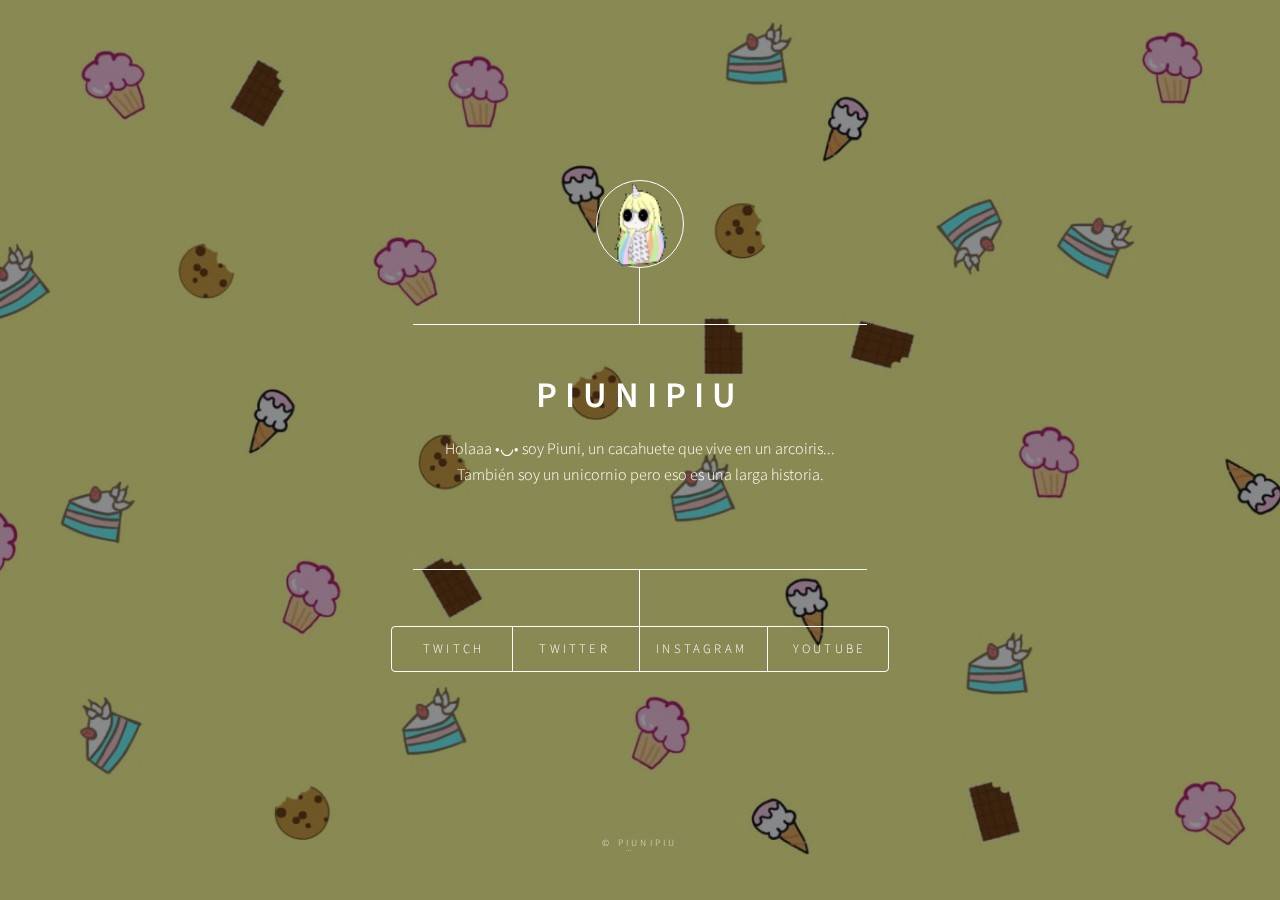
<file: index.html>
<!DOCTYPE HTML>
<html>

<head>
	<title>PiuniPiu</title>
	<meta charset="utf-8" />
	<meta name="viewport" content="width=device-width, initial-scale=1, user-scalable=no" />
	<link rel="stylesheet" href="assets/css/main.css" />
	<noscript>
		<link rel="stylesheet" href="assets/css/noscript.css" /></noscript>
	<script src="https://embed.twitch.tv/embed/v1.js"></script>
</head>

<body class="is-preload">

	<div id="wrapper">

		<header id="header">
			<div class="logo">
				<span class="responsive-iframe"><img class="responsive-iframe" src="images/avatar2.png"></span>
			</div>
			<div class="content">
				<div class="inner">
					<h1>PiuniPiu</h1>
					<También>Holaaa •◡• soy Piuni, un cacahuete que vive en un arcoiris... <br /> También soy un
						unicornio pero eso es una larga historia.</p>
				</div>
			</div>
			<nav>
				<ul>
					<li><a href="#twitch">Twitch</a></li>
					<li><a href="#twitter">Twitter</a></li>
					<li><a href="#instagram">Instagram</a></li>
					<li><a href="#youtube">YouTube</a></li>
				</ul>
			</nav>
		</header>

		<div id="main">

			<article id="twitch">
				<h2 class="major">Twitch</h2>
				<p>Puedes ver mi directo desde aquí mientras me apoyas sin anuncios o si lo
					deseas, desde la <a href="https://twitch.tv/piunipiu">página oficial de Twitch</a></p>
				<div class="twitch">
					<div class="twitch-video">
						<iframe src="https://player.twitch.tv/?channel=piunipiu&parent=piunipiu.ml&autoplay=true"
							frameborder="0" scrolling="no" allowfullscreen="true" height="100%" width="100%">
						</iframe>
					</div>
					<div class="twitch-chat">
						<iframe frameborder="0" scrolling="no"
							src="https://www.twitch.tv/embed/piunipiu/chat?parent=piunipiu.ml" height="100%"
							width="100%">
						</iframe>
					</div>
				</div>
			</article>

			<article id="twitter">
				<h2 class="major">Twitter</h2>
				<p>Puedes ver mi feed de Twitter desde aquí, pero si lo prefieres, míralo desde la <a
						href="https://twitter.com/piunipiu">página web</a></p>

				<a class="twitter-timeline" data-lang="es" data-dnt="true" data-height="400" data-theme="light"
					href="https://twitter.com/PiuniPiu">Tweets por PiuniPiu</a>
				<script async src="https://platform.twitter.com/widgets.js" charset="utf-8"></script>
			</article>

			<article id="instagram">
				<h2 class="major">Instagram</h2>
				<p>Tarda unos segundos debido a un fix, lamentamos las molestias.</p>
				<script>
					function delayRedirect() {
						document.getElementById('delayMsg').innerHTML =
							'Serás redirigido después de <span id="countDown">10</span> segundos. <br></br> De este modo ayudas a Piuni sin hacer nada!';
						var count = 10;
						setInterval(function () {
							count--;
							document.getElementById('countDown').innerHTML = count;
							if (count == 0) {
								window.location = 'https://instagram.com/piunipiu';
							}
						}, 1000);
					}

					function Redirect() {
						window.location = 'https://instagram.com/piunipiu';
					}
				</script>
				<script>
					function sleep(milliseconds) {
						const date = Date.now();
						let currentDate = null;
						do {
							currentDate = Date.now();
						} while (currentDate - date < milliseconds);
					}
				</script>
				<div id="delayMsg"></div>
				<script>
					window.setInterval(function () {
						if (window.location.href === "https://piunipiu.ml/#instagram") {
							delayRedirect();
							
						}
						sleep(15000);
					}, 2500);
				</script>
			</article>

			<article id="youtube">
				<h2 class="major">Youtube</h2>
				<p>Puedes ver mi último vídeo desde aquí, pero si prefieres, míralo desde la <a
						href="https://www.youtube.com/channel/UCPmYHaB1KLJynEJjKEaDadA">app de Youtube</a></p>

				<script src="https://ajax.googleapis.com/ajax/libs/jquery/2.1.1/jquery.min.js"></script>
				<script>
					var channelID = "UCPmYHaB1KLJynEJjKEaDadA";
					var reqURL = "https://www.youtube.com/feeds/videos.xml?channel_id=";
					$.getJSON("https://api.rss2json.com/v1/api.json?rss_url=" + encodeURIComponent(reqURL) + channelID, function (
						data) {
						var link = data.items[0].link;
						var id = link.substr(link.indexOf("=") + 1);
						$("#youtube_video").attr("src", "https://youtube.com/embed/" + id + "?controls=0&showinfo=0&rel=0");
					});
				</script>

				<iframe id="youtube_video" class="responsive-iframe1" frameborder="0" allowfullscreen></iframe>
			</article>

		</div>
		<footer id="footer">
			<p class="copyright">&copy; P<a href="https://piunipiu.ml/.old/">i</a>uniPiu</a></p>
		</footer>
	</div>
	<div id="bg"></div>
	<script src="assets/js/jquery.min.js"></script>
	<script src="assets/js/browser.min.js"></script>
	<script src="assets/js/breakpoints.min.js"></script>
	<script src="assets/js/util.js"></script>
	<script src="assets/js/main.js"></script>

</body>

</html>
</file>
<file: assets/css/noscript.css>
/*
	Dimension by HTML5 UP
	html5up.net | @ajlkn
	Free for personal and commercial use under the CCA 3.0 license (html5up.net/license)
*/

/* BG */

	body.is-preload #bg:before {
		background-color: transparent;
	}

/* Header */

	body.is-preload #header {
		-moz-filter: none;
		-webkit-filter: none;
		-ms-filter: none;
		filter: none;
	}

		body.is-preload #header > * {
			opacity: 1;
		}

		body.is-preload #header .content .inner {
			max-height: none;
			padding: 3rem 2rem;
			opacity: 1;
		}

/* Main */

	#main article {
		opacity: 1;
		margin: 4rem 0 0 0;
	}
</file>
<file: assets/css/main.css>
@import url(fontawesome-all.min.css);
@import url("https://fonts.googleapis.com/css?family=Source+Sans+Pro:300italic,600italic,300,600");

html,
body,
div,
span,
applet,
object,
iframe,
h1,
h2,
h3,
h4,
h5,
h6,
p,
blockquote,
pre,
a,
abbr,
acronym,
address,
big,
cite,
code,
del,
dfn,
em,
img,
ins,
kbd,
q,
s,
samp,
small,
strike,
strong,
sub,
sup,
tt,
var,
b,
u,
i,
center,
dl,
dt,
dd,
ol,
ul,
li,
fieldset,
form,
label,
legend,
table,
caption,
tbody,
tfoot,
thead,
tr,
th,
td,
article,
aside,
canvas,
details,
embed,
figure,
figcaption,
footer,
header,
hgroup,
menu,
nav,
output,
ruby,
section,
summary,
time,
mark,
audio,
video {
	margin: 0;
	padding: 0;
	border: 0;
	font-size: 100%;
	font: inherit;
	vertical-align: baseline;
}

article,
aside,
details,
figcaption,
figure,
footer,
header,
hgroup,
menu,
nav,
section {
	display: block;
}

body {
	line-height: 1;
}

ol,
ul {
	list-style: none;
}

blockquote,
q {
	quotes: none;
}

blockquote:before,
blockquote:after,
q:before,
q:after {
	content: '';
	content: none;
}

table {
	border-collapse: collapse;
	border-spacing: 0;
}

body {
	-webkit-text-size-adjust: none;
}

mark {
	background-color: transparent;
	color: inherit;
}

input::-moz-focus-inner {
	border: 0;
	padding: 0;
}

input,
select,
textarea {
	-moz-appearance: none;
	-webkit-appearance: none;
	-ms-appearance: none;
	appearance: none;
}

/* Basic */

@-ms-viewport {
	width: device-width;
}

@media screen and (max-width: 480px) {

	html,
	body {
		min-width: 320px;
	}

}

html {
	box-sizing: border-box;
}

*,
*:before,
*:after {
	box-sizing: inherit;
}

body {
	background: #1b1f22;
}

body.is-preload *,
body.is-preload *:before,
body.is-preload *:after {
	-moz-animation: none !important;
	-webkit-animation: none !important;
	-ms-animation: none !important;
	animation: none !important;
	-moz-transition: none !important;
	-webkit-transition: none !important;
	-ms-transition: none !important;
	transition: none !important;
}

/* Type */

html {
	font-size: 16pt;
}

@media screen and (max-width: 1680px) {

	html {
		font-size: 12pt;
	}

}

@media screen and (max-width: 736px) {

	html {
		font-size: 11pt;
	}

}

@media screen and (max-width: 360px) {

	html {
		font-size: 10pt;
	}

}

body,
input,
select,
textarea {
	color: #ffffff;
	font-family: "Source Sans Pro", sans-serif;
	font-weight: 300;
	font-size: 1rem;
	line-height: 1.65;
}

a {
	-moz-transition: color 0.2s ease-in-out, background-color 0.2s ease-in-out, border-bottom-color 0.2s ease-in-out;
	-webkit-transition: color 0.2s ease-in-out, background-color 0.2s ease-in-out, border-bottom-color 0.2s ease-in-out;
	-ms-transition: color 0.2s ease-in-out, background-color 0.2s ease-in-out, border-bottom-color 0.2s ease-in-out;
	transition: color 0.2s ease-in-out, background-color 0.2s ease-in-out, border-bottom-color 0.2s ease-in-out;
	border-bottom: dotted 1px rgba(255, 255, 255, 0.5);
	text-decoration: none;
	color: inherit;
}

a:hover {
	border-bottom-color: transparent;
}

strong,
b {
	color: #ffffff;
	font-weight: 600;
}

em,
i {
	font-style: italic;
}

p {
	margin: 0 0 2rem 0;
}

h1,
h2,
h3,
h4,
h5,
h6 {
	color: #ffffff;
	font-weight: 600;
	line-height: 1.5;
	margin: 0 0 1rem 0;
	text-transform: uppercase;
	letter-spacing: 0.2rem;
}

h1 a,
h2 a,
h3 a,
h4 a,
h5 a,
h6 a {
	color: inherit;
	text-decoration: none;
}

h1.major,
h2.major,
h3.major,
h4.major,
h5.major,
h6.major {
	border-bottom: solid 1px #ffffff;
	width: -moz-max-content;
	width: -webkit-max-content;
	width: -ms-max-content;
	width: max-content;
	padding-bottom: 0.5rem;
	margin: 0 0 2rem 0;
}

h1 {
	font-size: 2.25rem;
	line-height: 1.3;
	letter-spacing: 0.5rem;
}

h2 {
	font-size: 1.5rem;
	line-height: 1.4;
	letter-spacing: 0.5rem;
}

h3 {
	font-size: 1rem;
}

h4 {
	font-size: 0.8rem;
}

h5 {
	font-size: 0.7rem;
}

h6 {
	font-size: 0.6rem;
}

@media screen and (max-width: 736px) {

	h1 {
		font-size: 1.75rem;
		line-height: 1.4;
	}

	h2 {
		font-size: 1.25em;
		line-height: 1.5;
	}

}

sub {
	font-size: 0.8rem;
	position: relative;
	top: 0.5rem;
}

sup {
	font-size: 0.8rem;
	position: relative;
	top: -0.5rem;
}

blockquote {
	border-left: solid 4px #ffffff;
	font-style: italic;
	margin: 0 0 2rem 0;
	padding: 0.5rem 0 0.5rem 2rem;
}

code {
	background: rgba(255, 255, 255, 0.075);
	border-radius: 4px;
	font-family: "Courier New", monospace;
	font-size: 0.9rem;
	margin: 0 0.25rem;
	padding: 0.25rem 0.65rem;
}

pre {
	-webkit-overflow-scrolling: touch;
	font-family: "Courier New", monospace;
	font-size: 0.9rem;
	margin: 0 0 2rem 0;
}

pre code {
	display: block;
	line-height: 1.75;
	padding: 1rem 1.5rem;
	overflow-x: auto;
}

hr {
	border: 0;
	border-bottom: solid 1px #ffffff;
	margin: 2.75rem 0;
}

.align-left {
	text-align: left;
}

.align-center {
	text-align: center;
}

.align-right {
	text-align: right;
}

/* Form */

form {
	margin: 0 0 2rem 0;
}

form> :last-child {
	margin-bottom: 0;
}

form>.fields {
	display: -moz-flex;
	display: -webkit-flex;
	display: -ms-flex;
	display: flex;
	-moz-flex-wrap: wrap;
	-webkit-flex-wrap: wrap;
	-ms-flex-wrap: wrap;
	flex-wrap: wrap;
	width: calc(100% + 3rem);
	margin: -1.5rem 0 2rem -1.5rem;
}

form>.fields>.field {
	-moz-flex-grow: 0;
	-webkit-flex-grow: 0;
	-ms-flex-grow: 0;
	flex-grow: 0;
	-moz-flex-shrink: 0;
	-webkit-flex-shrink: 0;
	-ms-flex-shrink: 0;
	flex-shrink: 0;
	padding: 1.5rem 0 0 1.5rem;
	width: calc(100% - 1.5rem);
}

form>.fields>.field.half {
	width: calc(50% - 0.75rem);
}

form>.fields>.field.third {
	width: calc(100%/3 - 0.5rem);
}

form>.fields>.field.quarter {
	width: calc(25% - 0.375rem);
}

@media screen and (max-width: 480px) {

	form>.fields {
		width: calc(100% + 3rem);
		margin: -1.5rem 0 2rem -1.5rem;
	}

	form>.fields>.field {
		padding: 1.5rem 0 0 1.5rem;
		width: calc(100% - 1.5rem);
	}

	form>.fields>.field.half {
		width: calc(100% - 1.5rem);
	}

	form>.fields>.field.third {
		width: calc(100% - 1.5rem);
	}

	form>.fields>.field.quarter {
		width: calc(100% - 1.5rem);
	}

}

label {
	color: #ffffff;
	display: block;
	font-size: 0.8rem;
	font-weight: 300;
	letter-spacing: 0.2rem;
	line-height: 1.5;
	margin: 0 0 1rem 0;
	text-transform: uppercase;
}

input[type="text"],
input[type="password"],
input[type="email"],
input[type="tel"],
select,
textarea {
	-moz-appearance: none;
	-webkit-appearance: none;
	-ms-appearance: none;
	appearance: none;
	-moz-transition: border-color 0.2s ease-in-out, box-shadow 0.2s ease-in-out, background-color 0.2s ease-in-out;
	-webkit-transition: border-color 0.2s ease-in-out, box-shadow 0.2s ease-in-out, background-color 0.2s ease-in-out;
	-ms-transition: border-color 0.2s ease-in-out, box-shadow 0.2s ease-in-out, background-color 0.2s ease-in-out;
	transition: border-color 0.2s ease-in-out, box-shadow 0.2s ease-in-out, background-color 0.2s ease-in-out;
	background-color: transparent;
	border-radius: 4px;
	border: solid 1px #ffffff;
	color: inherit;
	display: block;
	outline: 0;
	padding: 0 1rem;
	text-decoration: none;
	width: 100%;
}

input[type="text"]:invalid,
input[type="password"]:invalid,
input[type="email"]:invalid,
input[type="tel"]:invalid,
select:invalid,
textarea:invalid {
	box-shadow: none;
}

input[type="text"]:focus,
input[type="password"]:focus,
input[type="email"]:focus,
input[type="tel"]:focus,
select:focus,
textarea:focus {
	background: rgba(255, 255, 255, 0.075);
	border-color: #ffffff;
	box-shadow: 0 0 0 1px #ffffff;
}

select {
	background-image: url("data:image/svg+xml;charset=utf8,%3Csvg xmlns='http://www.w3.org/2000/svg' width='40' height='40' preserveAspectRatio='none' viewBox='0 0 40 40'%3E%3Cpath d='M9.4,12.3l10.4,10.4l10.4-10.4c0.2-0.2,0.5-0.4,0.9-0.4c0.3,0,0.6,0.1,0.9,0.4l3.3,3.3c0.2,0.2,0.4,0.5,0.4,0.9 c0,0.4-0.1,0.6-0.4,0.9L20.7,31.9c-0.2,0.2-0.5,0.4-0.9,0.4c-0.3,0-0.6-0.1-0.9-0.4L4.3,17.3c-0.2-0.2-0.4-0.5-0.4-0.9 c0-0.4,0.1-0.6,0.4-0.9l3.3-3.3c0.2-0.2,0.5-0.4,0.9-0.4S9.1,12.1,9.4,12.3z' fill='%23ffffff' /%3E%3C/svg%3E");
	background-size: 1.25rem;
	background-repeat: no-repeat;
	background-position: calc(100% - 1rem) center;
	height: 2.75rem;
	padding-right: 2.75rem;
	text-overflow: ellipsis;
}

select option {
	color: #ffffff;
	background: #1b1f22;
}

select:focus::-ms-value {
	background-color: transparent;
}

select::-ms-expand {
	display: none;
}

input[type="text"],
input[type="password"],
input[type="email"],
select {
	height: 2.75rem;
}

textarea {
	padding: 0.75rem 1rem;
}

input[type="checkbox"],
input[type="radio"] {
	-moz-appearance: none;
	-webkit-appearance: none;
	-ms-appearance: none;
	appearance: none;
	display: block;
	float: left;
	margin-right: -2rem;
	opacity: 0;
	width: 1rem;
	z-index: -1;
}

input[type="checkbox"]+label,
input[type="radio"]+label {
	text-decoration: none;
	-moz-user-select: none;
	-webkit-user-select: none;
	-ms-user-select: none;
	user-select: none;
	color: #ffffff;
	cursor: pointer;
	display: inline-block;
	font-size: 0.8rem;
	font-weight: 300;
	margin: 0 0 0.5rem 0;
	padding-left: 2.65rem;
	padding-right: 0.75rem;
	position: relative;
}

input[type="checkbox"]+label:before,
input[type="radio"]+label:before {
	-moz-osx-font-smoothing: grayscale;
	-webkit-font-smoothing: antialiased;
	display: inline-block;
	font-style: normal;
	font-variant: normal;
	text-rendering: auto;
	line-height: 1;
	text-transform: none !important;
	font-family: 'Font Awesome 5 Free';
	font-weight: 900;
}

input[type="checkbox"]+label:before,
input[type="radio"]+label:before {
	-moz-transition: border-color 0.2s ease-in-out, box-shadow 0.2s ease-in-out, background-color 0.2s ease-in-out;
	-webkit-transition: border-color 0.2s ease-in-out, box-shadow 0.2s ease-in-out, background-color 0.2s ease-in-out;
	-ms-transition: border-color 0.2s ease-in-out, box-shadow 0.2s ease-in-out, background-color 0.2s ease-in-out;
	transition: border-color 0.2s ease-in-out, box-shadow 0.2s ease-in-out, background-color 0.2s ease-in-out;
	border-radius: 4px;
	border: solid 1px #ffffff;
	content: '';
	display: inline-block;
	height: 1.65rem;
	left: 0;
	line-height: 1.65rem;
	position: absolute;
	text-align: center;
	top: -0.15rem;
	width: 1.65rem;
}

input[type="checkbox"]:checked+label:before,
input[type="radio"]:checked+label:before {
	background: #ffffff !important;
	border-color: #ffffff !important;
	color: #1b1f22;
	content: '\f00c';
}

input[type="checkbox"]:focus+label:before,
input[type="radio"]:focus+label:before {
	background: rgba(255, 255, 255, 0.075);
	border-color: #ffffff;
	box-shadow: 0 0 0 1px #ffffff;
}

input[type="checkbox"]+label:before {
	border-radius: 4px;
}

input[type="radio"]+label:before {
	border-radius: 100%;
}

::-webkit-input-placeholder {
	color: rgba(255, 255, 255, 0.5) !important;
	opacity: 1.0;
}

:-moz-placeholder {
	color: rgba(255, 255, 255, 0.5) !important;
	opacity: 1.0;
}

::-moz-placeholder {
	color: rgba(255, 255, 255, 0.5) !important;
	opacity: 1.0;
}

:-ms-input-placeholder {
	color: rgba(255, 255, 255, 0.5) !important;
	opacity: 1.0;
}

.formerize-placeholder {
	color: rgba(255, 255, 255, 0.5) !important;
	opacity: 1.0;
}

/* Box */

.box {
	border-radius: 4px;
	border: solid 1px #ffffff;
	margin-bottom: 2rem;
	padding: 1.5em;
}

.box> :last-child,
.box> :last-child> :last-child,
.box> :last-child> :last-child> :last-child {
	margin-bottom: 0;
}

.box.alt {
	border: 0;
	border-radius: 0;
	padding: 0;
}

/* Icon */

.icon {
	text-decoration: none;
	border-bottom: none;
	position: relative;
}

.icon:before {
	-moz-osx-font-smoothing: grayscale;
	-webkit-font-smoothing: antialiased;
	display: inline-block;
	font-style: normal;
	font-variant: normal;
	text-rendering: auto;
	line-height: 1;
	text-transform: none !important;
	font-family: 'Font Awesome 5 Free';
	font-weight: 400;
}

.icon>.label {
	display: none;
}

.icon:before {
	line-height: inherit;
}

.icon.solid:before {
	font-weight: 900;
}

.icon.brands:before {
	font-family: 'Font Awesome 5 Brands';
}

/* Image */

.image {
	border-radius: 4px;
	border: 0;
	display: inline-block;
	position: relative;
}

.image:before {
	pointer-events: none;
	background-image: url("../../images/overlay.png");
	background-color: rgba(19, 21, 25, 0.5);
	border-radius: 4px;
	content: '';
	display: block;
	height: 100%;
	left: 0;
	opacity: 0.5;
	position: absolute;
	top: 0;
	width: 100%;
}

.image img {
	border-radius: 4px;
	display: block;
}

.image.left,
.image.right {
	max-width: 40%;
}

.image.left img,
.image.right img {
	width: 100%;
}

.image.left {
	float: left;
	padding: 0 1.5em 1em 0;
	top: 0.25em;
}

.image.right {
	float: right;
	padding: 0 0 1em 1.5em;
	top: 0.25em;
}

.image.fit {
	display: block;
	margin: 0 0 2rem 0;
	width: 100%;
}

.image.fit img {
	width: 100%;
}

.image.main {
	display: block;
	margin: 2.5rem 0;
	width: 100%;
}

.image.main img {
	width: 100%;
}

@media screen and (max-width: 736px) {

	.image.main {
		margin: 2rem 0;
	}

}

@media screen and (max-width: 480px) {

	.image.main {
		margin: 1.5rem 0;
	}

}

/* List */

ol {
	list-style: decimal;
	margin: 0 0 2rem 0;
	padding-left: 1.25em;
}

ol li {
	padding-left: 0.25em;
}

ul {
	list-style: disc;
	margin: 0 0 2rem 0;
	padding-left: 1em;
}

ul li {
	padding-left: 0.5em;
}

ul.alt {
	list-style: none;
	padding-left: 0;
}

ul.alt li {
	border-top: solid 1px #ffffff;
	padding: 0.5em 0;
}

ul.alt li:first-child {
	border-top: 0;
	padding-top: 0;
}

dl {
	margin: 0 0 2rem 0;
}

dl dt {
	display: block;
	font-weight: 600;
	margin: 0 0 1rem 0;
}

dl dd {
	margin-left: 2rem;
}

/* Actions */

ul.actions {
	display: -moz-flex;
	display: -webkit-flex;
	display: -ms-flex;
	display: flex;
	cursor: default;
	list-style: none;
	margin-left: -1rem;
	padding-left: 0;
}

ul.actions li {
	padding: 0 0 0 1rem;
	vertical-align: middle;
}

ul.actions.special {
	-moz-justify-content: center;
	-webkit-justify-content: center;
	-ms-justify-content: center;
	justify-content: center;
	width: 100%;
	margin-left: 0;
}

ul.actions.special li:first-child {
	padding-left: 0;
}

ul.actions.stacked {
	-moz-flex-direction: column;
	-webkit-flex-direction: column;
	-ms-flex-direction: column;
	flex-direction: column;
	margin-left: 0;
}

ul.actions.stacked li {
	padding: 1.3rem 0 0 0;
}

ul.actions.stacked li:first-child {
	padding-top: 0;
}

ul.actions.fit {
	width: calc(100% + 1rem);
}

ul.actions.fit li {
	-moz-flex-grow: 1;
	-webkit-flex-grow: 1;
	-ms-flex-grow: 1;
	flex-grow: 1;
	-moz-flex-shrink: 1;
	-webkit-flex-shrink: 1;
	-ms-flex-shrink: 1;
	flex-shrink: 1;
	width: 100%;
}

ul.actions.fit li>* {
	width: 100%;
}

ul.actions.fit.stacked {
	width: 100%;
}

@media screen and (max-width: 480px) {

	ul.actions:not(.fixed) {
		-moz-flex-direction: column;
		-webkit-flex-direction: column;
		-ms-flex-direction: column;
		flex-direction: column;
		margin-left: 0;
		width: 100% !important;
	}

	ul.actions:not(.fixed) li {
		-moz-flex-grow: 1;
		-webkit-flex-grow: 1;
		-ms-flex-grow: 1;
		flex-grow: 1;
		-moz-flex-shrink: 1;
		-webkit-flex-shrink: 1;
		-ms-flex-shrink: 1;
		flex-shrink: 1;
		padding: 1rem 0 0 0;
		text-align: center;
		width: 100%;
	}

	ul.actions:not(.fixed) li>* {
		width: 100%;
	}

	ul.actions:not(.fixed) li:first-child {
		padding-top: 0;
	}

	ul.actions:not(.fixed) li input[type="submit"],
	ul.actions:not(.fixed) li input[type="reset"],
	ul.actions:not(.fixed) li input[type="button"],
	ul.actions:not(.fixed) li button,
	ul.actions:not(.fixed) li .button {
		width: 100%;
	}

	ul.actions:not(.fixed) li input[type="submit"].icon:before,
	ul.actions:not(.fixed) li input[type="reset"].icon:before,
	ul.actions:not(.fixed) li input[type="button"].icon:before,
	ul.actions:not(.fixed) li button.icon:before,
	ul.actions:not(.fixed) li .button.icon:before {
		margin-left: -0.5em;
	}

}

/* Icons */

ul.icons {
	cursor: default;
	list-style: none;
	padding-left: 0;
}

ul.icons li {
	display: inline-block;
	padding: 0 0.75em 0 0;
}

ul.icons li:last-child {
	padding-right: 0;
}

ul.icons li a {
	border-radius: 100%;
	box-shadow: inset 0 0 0 1px #ffffff;
	display: inline-block;
	height: 2.25rem;
	line-height: 2.25rem;
	text-align: center;
	width: 2.25rem;
}

ul.icons li a:hover {
	background-color: rgba(255, 255, 255, 0.075);
}

ul.icons li a:active {
	background-color: rgba(255, 255, 255, 0.175);
}

/* Table */

.table-wrapper {
	-webkit-overflow-scrolling: touch;
	overflow-x: auto;
}

table {
	margin: 0 0 2rem 0;
	width: 100%;
}

table tbody tr {
	border: solid 1px #ffffff;
	border-left: 0;
	border-right: 0;
}

table tbody tr:nth-child(2n + 1) {
	background-color: rgba(255, 255, 255, 0.075);
}

table td {
	padding: 0.75em 0.75em;
}

table th {
	color: #ffffff;
	font-size: 0.9em;
	font-weight: 600;
	padding: 0 0.75em 0.75em 0.75em;
	text-align: left;
}

table thead {
	border-bottom: solid 2px #ffffff;
}

table tfoot {
	border-top: solid 2px #ffffff;
}

table.alt {
	border-collapse: separate;
}

table.alt tbody tr td {
	border: solid 1px #ffffff;
	border-left-width: 0;
	border-top-width: 0;
}

table.alt tbody tr td:first-child {
	border-left-width: 1px;
}

table.alt tbody tr:first-child td {
	border-top-width: 1px;
}

table.alt thead {
	border-bottom: 0;
}

table.alt tfoot {
	border-top: 0;
}

/* Button */

input[type="submit"],
input[type="reset"],
input[type="button"],
button,
.button {
	-moz-appearance: none;
	-webkit-appearance: none;
	-ms-appearance: none;
	appearance: none;
	-moz-transition: background-color 0.2s ease-in-out, color 0.2s ease-in-out;
	-webkit-transition: background-color 0.2s ease-in-out, color 0.2s ease-in-out;
	-ms-transition: background-color 0.2s ease-in-out, color 0.2s ease-in-out;
	transition: background-color 0.2s ease-in-out, color 0.2s ease-in-out;
	background-color: transparent;
	border-radius: 4px;
	border: 0;
	box-shadow: inset 0 0 0 1px #ffffff;
	color: #ffffff !important;
	cursor: pointer;
	display: inline-block;
	font-size: 0.8rem;
	font-weight: 300;
	height: 2.75rem;
	letter-spacing: 0.2rem;
	line-height: 2.75rem;
	outline: 0;
	padding: 0 1.25rem 0 1.35rem;
	text-align: center;
	text-decoration: none;
	text-transform: uppercase;
	white-space: nowrap;
}

input[type="submit"]:hover,
input[type="reset"]:hover,
input[type="button"]:hover,
button:hover,
.button:hover {
	background-color: rgba(255, 255, 255, 0.075);
}

input[type="submit"]:active,
input[type="reset"]:active,
input[type="button"]:active,
button:active,
.button:active {
	background-color: rgba(255, 255, 255, 0.175);
}

input[type="submit"].icon:before,
input[type="reset"].icon:before,
input[type="button"].icon:before,
button.icon:before,
.button.icon:before {
	margin-right: 0.5em;
}

input[type="submit"].fit,
input[type="reset"].fit,
input[type="button"].fit,
button.fit,
.button.fit {
	width: 100%;
}

input[type="submit"].small,
input[type="reset"].small,
input[type="button"].small,
button.small,
.button.small {
	font-size: 0.6rem;
	height: 2.0625rem;
	line-height: 2.0625rem;
}

input[type="submit"].primary,
input[type="reset"].primary,
input[type="button"].primary,
button.primary,
.button.primary {
	background-color: #ffffff;
	color: #1b1f22 !important;
	font-weight: 600;
}

input[type="submit"].disabled,
input[type="submit"]:disabled,
input[type="reset"].disabled,
input[type="reset"]:disabled,
input[type="button"].disabled,
input[type="button"]:disabled,
button.disabled,
button:disabled,
.button.disabled,
.button:disabled {
	pointer-events: none;
	cursor: default;
	opacity: 0.25;
}

input[type="submit"],
input[type="reset"],
input[type="button"],
button {
	line-height: calc(2.75rem - 2px);
}

/* BG */

#bg {
	-moz-transform: scale(1.0);
	-webkit-transform: scale(1.0);
	-ms-transform: scale(1.0);
	transform: scale(1.0);
	-webkit-backface-visibility: hidden;
	position: fixed;
	top: 0;
	left: 0;
	width: 100%;
	height: 100vh;
	z-index: 1;
}

#bg:before,
#bg:after {
	content: '';
	display: block;
	position: absolute;
	top: 0;
	left: 0;
	width: 100%;
	height: 100%;
}

#bg:before {

	background-image: linear-gradient(to top, rgba(19, 21, 25, 0.5), rgba(19, 21, 25, 0.5));
	background-size: auto;
	background-position: center,
		center;
	background-repeat: no-repeat,
		repeat;
	z-index: 2;
}

#bg:after {

	background-image: url("../../images/bg.jpeg");
	background-position: center;
	background-size: cover;
	background-repeat: no-repeat;
	z-index: 1;
}

body.is-article-visible #bg:after {
	-moz-transform: scale(1.0825);
	-webkit-transform: scale(1.0825);
	-ms-transform: scale(1.0825);
	transform: scale(1.0825);
	-moz-filter: blur(0.2rem);
	-webkit-filter: blur(0.2rem);
	-ms-filter: blur(0.2rem);
	filter: blur(0.2rem);
}

body.is-preload #bg:before {
	background-color: #000000;
}

/* Wrapper */

#wrapper {
	display: -moz-flex;
	display: -webkit-flex;
	display: -ms-flex;
	display: flex;
	-moz-flex-direction: column;
	-webkit-flex-direction: column;
	-ms-flex-direction: column;
	flex-direction: column;
	-moz-align-items: center;
	-webkit-align-items: center;
	-ms-align-items: center;
	align-items: center;
	-moz-justify-content: space-between;
	-webkit-justify-content: space-between;
	-ms-justify-content: space-between;
	justify-content: space-between;
	position: relative;
	min-height: 100vh;
	width: 100%;
	padding: 4rem 2rem;
	z-index: 3;
}

#wrapper:before {
	content: '';
	display: block;
}

@media screen and (max-width: 1680px) {

	#wrapper {
		padding: 3rem 2rem;
	}

}

@media screen and (max-width: 736px) {

	#wrapper {
		padding: 2rem 1rem;
	}

}

@media screen and (max-width: 480px) {

	#wrapper {
		padding: 1rem;
	}

}

/* Header */

#header {
	display: -moz-flex;
	display: -webkit-flex;
	display: -ms-flex;
	display: flex;
	-moz-flex-direction: column;
	-webkit-flex-direction: column;
	-ms-flex-direction: column;
	flex-direction: column;
	-moz-align-items: center;
	-webkit-align-items: center;
	-ms-align-items: center;
	align-items: center;
	max-width: 100%;
	text-align: center;
}

#header>* {
	-moz-transition: opacity 0.325s ease-in-out;
	-webkit-transition: opacity 0.325s ease-in-out;
	-ms-transition: opacity 0.325s ease-in-out;
	transition: opacity 0.325s ease-in-out;
	position: relative;
	margin-top: 3.5rem;
}

#header>*:before {
	content: '';
	display: block;
	position: absolute;
	top: calc(-3.5rem - 1px);
	left: calc(50% - 1px);
	width: 1px;
	height: calc(3.5rem + 1px);
	background: #ffffff;
}

#header> :first-child {
	margin-top: 0;
}

#header> :first-child:before {
	display: none;
}

#header .logo {
	width: 5.5rem;
	height: 5.5rem;
	line-height: 5.5rem;
	border: solid 1px #ffffff;
	border-radius: 100%;
}

#header .logo .icon:before {
	font-size: 2rem;
}

#header .content {
	border-style: solid;
	border-color: #ffffff;
	border-top-width: 1px;
	border-bottom-width: 1px;
	max-width: 100%;
}

#header .content .inner {
	-moz-transition: max-height 0.75s ease, padding 0.75s ease, opacity 0.325s ease-in-out;
	-webkit-transition: max-height 0.75s ease, padding 0.75s ease, opacity 0.325s ease-in-out;
	-ms-transition: max-height 0.75s ease, padding 0.75s ease, opacity 0.325s ease-in-out;
	transition: max-height 0.75s ease, padding 0.75s ease, opacity 0.325s ease-in-out;
	-moz-transition-delay: 0.25s;
	-webkit-transition-delay: 0.25s;
	-ms-transition-delay: 0.25s;
	transition-delay: 0.25s;
	padding: 3rem 2rem;
	max-height: 40rem;
	overflow: hidden;
}

#header .content .inner> :last-child {
	margin-bottom: 0;
}

#header .content p {
	text-transform: uppercase;
	letter-spacing: 0.2rem;
	font-size: 0.8rem;
	line-height: 2;
}

#header nav ul {
	display: -moz-flex;
	display: -webkit-flex;
	display: -ms-flex;
	display: flex;
	margin-bottom: 0;
	list-style: none;
	padding-left: 0;
	border: solid 1px #ffffff;
	border-radius: 4px;
}

#header nav ul li {
	padding-left: 0;
	border-left: solid 1px #ffffff;
}

#header nav ul li:first-child {
	border-left: 0;
}

#header nav ul li a {
	display: block;
	min-width: 7.5rem;
	height: 2.75rem;
	line-height: 2.75rem;
	padding: 0 1.25rem 0 1.45rem;
	text-transform: uppercase;
	letter-spacing: 0.2rem;
	font-size: 0.8rem;
	border-bottom: 0;
}

#header nav ul li a:hover {
	background-color: rgba(255, 255, 255, 0.075);
}

#header nav ul li a:active {
	background-color: rgba(255, 255, 255, 0.175);
}

#header nav.use-middle:after {
	content: '';
	display: block;
	position: absolute;
	top: 0;
	left: calc(50% - 1px);
	width: 1px;
	height: 100%;
	background: #ffffff;
}

#header nav.use-middle ul li.is-middle {
	border-left: 0;
}

body.is-article-visible #header {
	-moz-transform: scale(0.95);
	-webkit-transform: scale(0.95);
	-ms-transform: scale(0.95);
	transform: scale(0.95);
	-moz-filter: blur(0.1rem);
	-webkit-filter: blur(0.1rem);
	-ms-filter: blur(0.1rem);
	filter: blur(0.1rem);
	opacity: 0;
}

body.is-preload #header {
	-moz-filter: blur(0.125rem);
	-webkit-filter: blur(0.125rem);
	-ms-filter: blur(0.125rem);
	filter: blur(0.125rem);
}

body.is-preload #header>* {
	opacity: 0;
}

body.is-preload #header .content .inner {
	max-height: 0;
	padding-top: 0;
	padding-bottom: 0;
	opacity: 0;
}

@media screen and (max-width: 980px) {

	#header .content p br {
		display: none;
	}

}

@media screen and (max-width: 736px) {

	#header>* {
		margin-top: 2rem;
	}

	#header>*:before {
		top: calc(-2rem - 1px);
		height: calc(2rem + 1px);
	}

	#header .logo {
		width: 4.75rem;
		height: 4.75rem;
		line-height: 4.75rem;
	}

	#header .logo .icon:before {
		font-size: 1.75rem;
	}

	#header .content .inner {
		padding: 2.5rem 1rem;
	}

	#header .content p {
		line-height: 1.875;
	}

}

@media screen and (max-width: 480px) {

	#header {
		padding: 1.5rem 0;
	}

	#header .content .inner {
		padding: 2.5rem 0;
	}

	#header nav ul {
		-moz-flex-direction: column;
		-webkit-flex-direction: column;
		-ms-flex-direction: column;
		flex-direction: column;
		min-width: 10rem;
		max-width: 100%;
	}

	#header nav ul li {
		border-left: 0;
		border-top: solid 1px #ffffff;
	}

	#header nav ul li:first-child {
		border-top: 0;
	}

	#header nav ul li a {
		height: 3rem;
		line-height: 3rem;
		min-width: 0;
		width: 100%;
	}

	#header nav.use-middle:after {
		display: none;
	}

}

/* Main */

#main {
	-moz-flex-grow: 1;
	-webkit-flex-grow: 1;
	-ms-flex-grow: 1;
	flex-grow: 1;
	-moz-flex-shrink: 1;
	-webkit-flex-shrink: 1;
	-ms-flex-shrink: 1;
	flex-shrink: 1;
	display: -moz-flex;
	display: -webkit-flex;
	display: -ms-flex;
	display: flex;
	-moz-align-items: center;
	-webkit-align-items: center;
	-ms-align-items: center;
	align-items: center;
	-moz-justify-content: center;
	-webkit-justify-content: center;
	-ms-justify-content: center;
	justify-content: center;
	-moz-flex-direction: column;
	-webkit-flex-direction: column;
	-ms-flex-direction: column;
	flex-direction: column;
	position: relative;
	max-width: 100%;
	z-index: 3;
}

#main article {
	-moz-transform: translateY(0.25rem);
	-webkit-transform: translateY(0.25rem);
	-ms-transform: translateY(0.25rem);
	transform: translateY(0.25rem);
	-moz-transition: opacity 0.325s ease-in-out, -moz-transform 0.325s ease-in-out;
	-webkit-transition: opacity 0.325s ease-in-out, -webkit-transform 0.325s ease-in-out;
	-ms-transition: opacity 0.325s ease-in-out, -ms-transform 0.325s ease-in-out;
	transition: opacity 0.325s ease-in-out, transform 0.325s ease-in-out;
	padding: 4.5rem 2.5rem 1.5rem 2.5rem;
	position: relative;
	width: 40rem;
	max-width: 100%;
	background-color: rgba(27, 31, 34, 0.85);
	border-radius: 4px;
	opacity: 0;
}

#main article.active {
	-moz-transform: translateY(0);
	-webkit-transform: translateY(0);
	-ms-transform: translateY(0);
	transform: translateY(0);
	opacity: 1;
}

#main article .close {
	display: block;
	position: absolute;
	top: 0;
	right: 0;
	width: 4rem;
	height: 4rem;
	cursor: pointer;
	text-indent: 4rem;
	overflow: hidden;
	white-space: nowrap;
}

#main article .close:before {
	-moz-transition: background-color 0.2s ease-in-out;
	-webkit-transition: background-color 0.2s ease-in-out;
	-ms-transition: background-color 0.2s ease-in-out;
	transition: background-color 0.2s ease-in-out;
	content: '';
	display: block;
	position: absolute;
	top: 0.75rem;
	left: 0.75rem;
	width: 2.5rem;
	height: 2.5rem;
	border-radius: 100%;
	background-position: center;
	background-image: url("data:image/svg+xml;charset=utf8,%3Csvg xmlns='http://www.w3.org/2000/svg' xmlns:xlink='http://www.w3.org/1999/xlink' width='20px' height='20px' viewBox='0 0 20 20' zoomAndPan='disable'%3E%3Cstyle%3Eline %7B stroke: %23ffffff%3B stroke-width: 1%3B %7D%3C/style%3E%3Cline x1='2' y1='2' x2='18' y2='18' /%3E%3Cline x1='18' y1='2' x2='2' y2='18' /%3E%3C/svg%3E");
	background-size: 20px 20px;
	background-repeat: no-repeat;
}

#main article .close:hover:before {
	background-color: rgba(255, 255, 255, 0.075);
}

#main article .close:active:before {
	background-color: rgba(255, 255, 255, 0.175);
}

@media screen and (max-width: 736px) {

	#main article {
		padding: 3.5rem 2rem 0.5rem 2rem;
	}

	#main article .close:before {
		top: 0.875rem;
		left: 0.875rem;
		width: 2.25rem;
		height: 2.25rem;
		background-size: 14px 14px;
	}

}

@media screen and (max-width: 480px) {

	#main article {
		padding: 3rem 1.5rem 0.5rem 1.5rem;
	}

}

/* Footer */

#footer {
	-moz-transition: -moz-transform 0.325s ease-in-out, -moz-filter 0.325s ease-in-out, opacity 0.325s ease-in-out;
	-webkit-transition: -webkit-transform 0.325s ease-in-out, -webkit-filter 0.325s ease-in-out, opacity 0.325s ease-in-out;
	-ms-transition: -ms-transform 0.325s ease-in-out, -ms-filter 0.325s ease-in-out, opacity 0.325s ease-in-out;
	transition: transform 0.325s ease-in-out, filter 0.325s ease-in-out, opacity 0.325s ease-in-out;
	width: 100%;
	max-width: 100%;
	margin-top: 2rem;
	text-align: center;
}

#footer .copyright {
	letter-spacing: 0.2rem;
	font-size: 0.6rem;
	opacity: 0.75;
	margin-bottom: 0;
	text-transform: uppercase;
}

body.is-article-visible #footer {
	-moz-transform: scale(0.95);
	-webkit-transform: scale(0.95);
	-ms-transform: scale(0.95);
	transform: scale(0.95);
	-moz-filter: blur(0.1rem);
	-webkit-filter: blur(0.1rem);
	-ms-filter: blur(0.1rem);
	filter: blur(0.1rem);
	opacity: 0;
}

body.is-preload #footer {
	opacity: 0;
}

.responsive-iframe {
	top: 0;
	left: 0;
	bottom: 0;
	right: 0;
	width: 100%;
	margin: 0.1px;
}

.responsive-iframe1 {
	top: 0;
	left: 0;
	bottom: 0;
	right: 0;
	width: 100%;
	margin: 0.1px;
	min-height: 400px;
}

.twitch .twitch-video {
	padding-top: 56.25%;
	position: relative;
	height: 0;
}

.twitch .twitch-video iframe {
	position: absolute;
	width: 100%;
	height: 100%;
	top: 0;
}

.twitch .twitch-chat {
	height: 400px;
}

.twitch .twitch-chat iframe {
	width: 100%;
	height: 100%;
}

@media screen and (min-width: 1000000px) {
	.twitch {
		position: relative;
	}

	.twitch .twitch-video {
		width: 60%;
		padding-top: 42.1875%;
	}

	.twitch .twitch-chat {
		width: 40%;
		height: auto;
		position: absolute;
		top: 0;
		right: 0;
		bottom: 0;
	}
}
</file>
